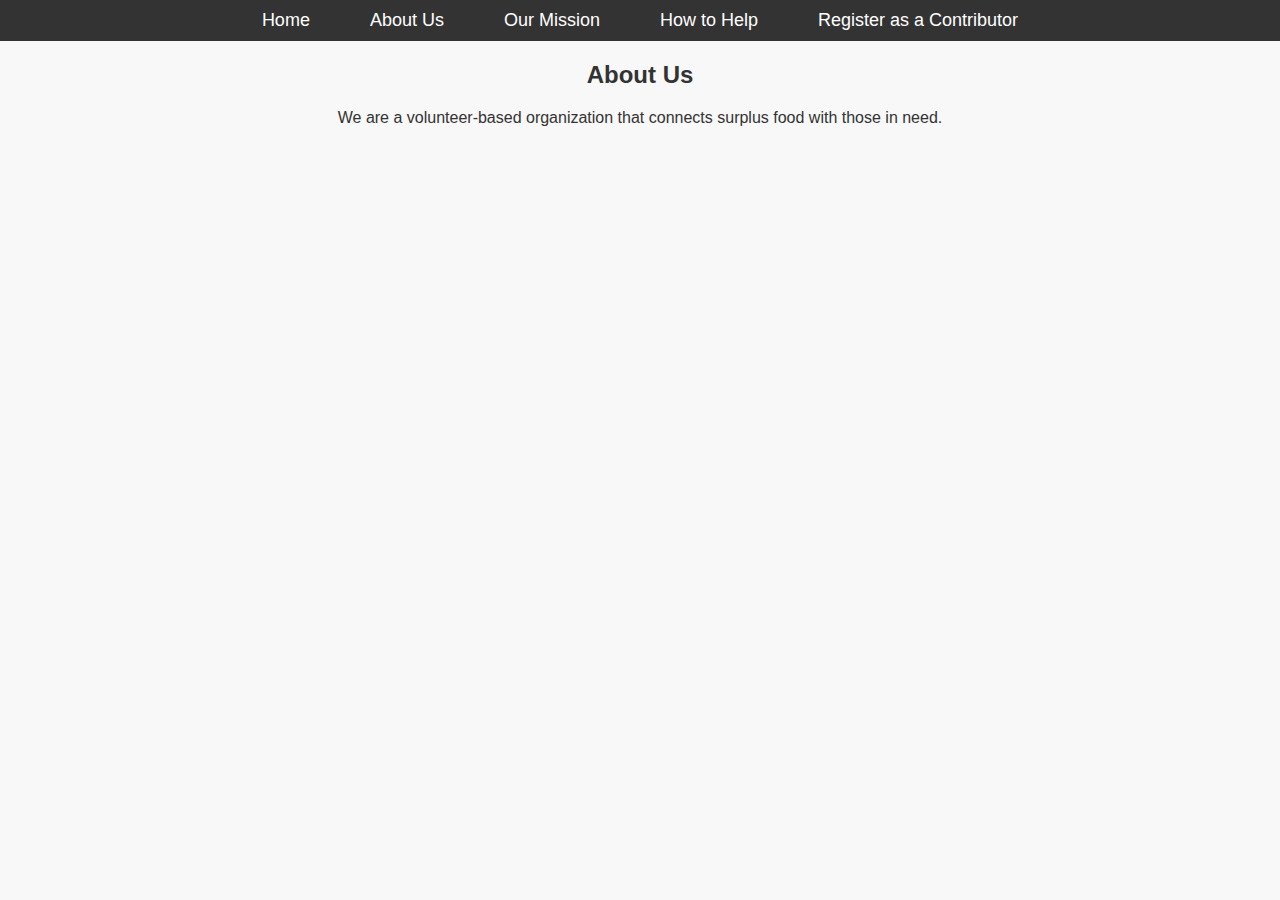
<file: about.html>
<!DOCTYPE html>
<html lang="en">
<head>
    <meta charset="UTF-8">
    <meta name="viewport" content="width=device-width, initial-scale=1.0">
    <title>About Us - We'll be there For You!</title>
    <link rel="stylesheet" href="style.css">
</head>
<body>
    <div id="navbar-container"></div>

    <div id="navbar"></div>

    <div class="content">
        <h2>About Us</h2>
        <p>We are a volunteer-based organization that connects surplus food with those in need.</p>
    </div>

    <script src="script.js"></script>
    <script>
        document.getElementById("contactForm").addEventListener("submit", async (event) => {
            event.preventDefault();
        
            const name = document.getElementById("name").value;
            const email = document.getElementById("email").value;
            const message = document.getElementById("message").value;
        
            try {
                const response = await fetch("http://localhost:5500/send-email", {
                    method: "POST",
                    headers: { "Content-Type": "application/json" },
                    body: JSON.stringify({ name, email, message })
                });
        
                const data = await response.json();
                document.getElementById("responseMessage").textContent = data.message || "Failed to send.";
            } catch (error) {
                console.error("Error:", error);
                document.getElementById("responseMessage").textContent = "Failed to send.";
            }
        });
        </script>

</body>
</html>
</file>
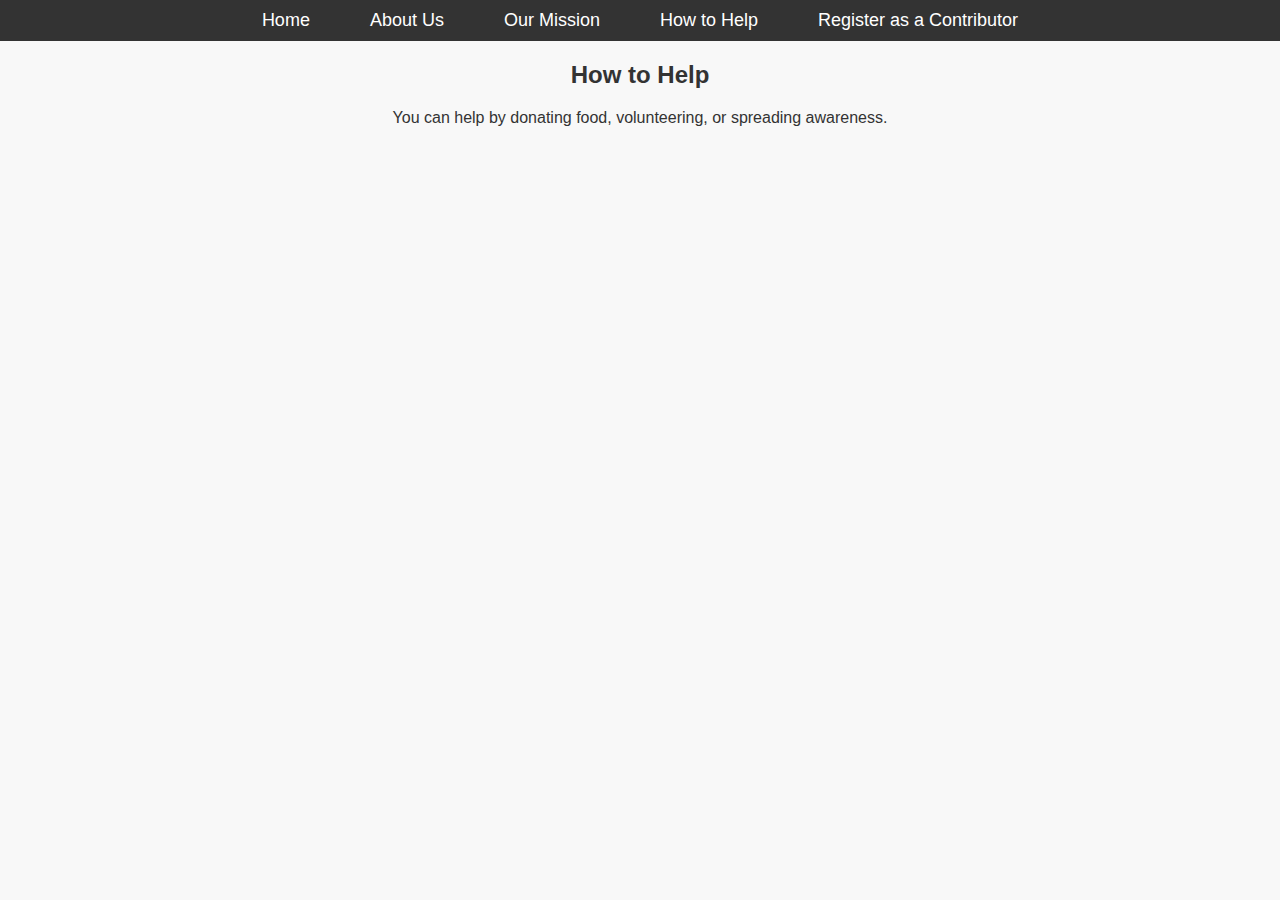
<file: help.html>
<!DOCTYPE html>
<html lang="en">
<head>
    <meta charset="UTF-8">
    <meta name="viewport" content="width=device-width, initial-scale=1.0">
    <title>How to Help - We'll be there For You!</title>
    <link rel="stylesheet" href="style.css">
</head>
<body>
    <div id="navbar-container"></div>

    <div id="navbar"></div>

    <div class="content">
        <h2>How to Help</h2>
        <p>You can help by donating food, volunteering, or spreading awareness.</p>
    </div>

    <script src="script.js"></script>
    <script>
        document.getElementById("contactForm").addEventListener("submit", async (event) => {
            event.preventDefault();
        
            const name = document.getElementById("name").value;
            const email = document.getElementById("email").value;
            const message = document.getElementById("message").value;
        
            try {
                const response = await fetch("http://localhost:5500/send-email", {
                    method: "POST",
                    headers: { "Content-Type": "application/json" },
                    body: JSON.stringify({ name, email, message })
                });
        
                const data = await response.json();
                document.getElementById("responseMessage").textContent = data.message || "Failed to send.";
            } catch (error) {
                console.error("Error:", error);
                document.getElementById("responseMessage").textContent = "Failed to send.";
            }
        });
        </script>


</body>
</html>
</file>
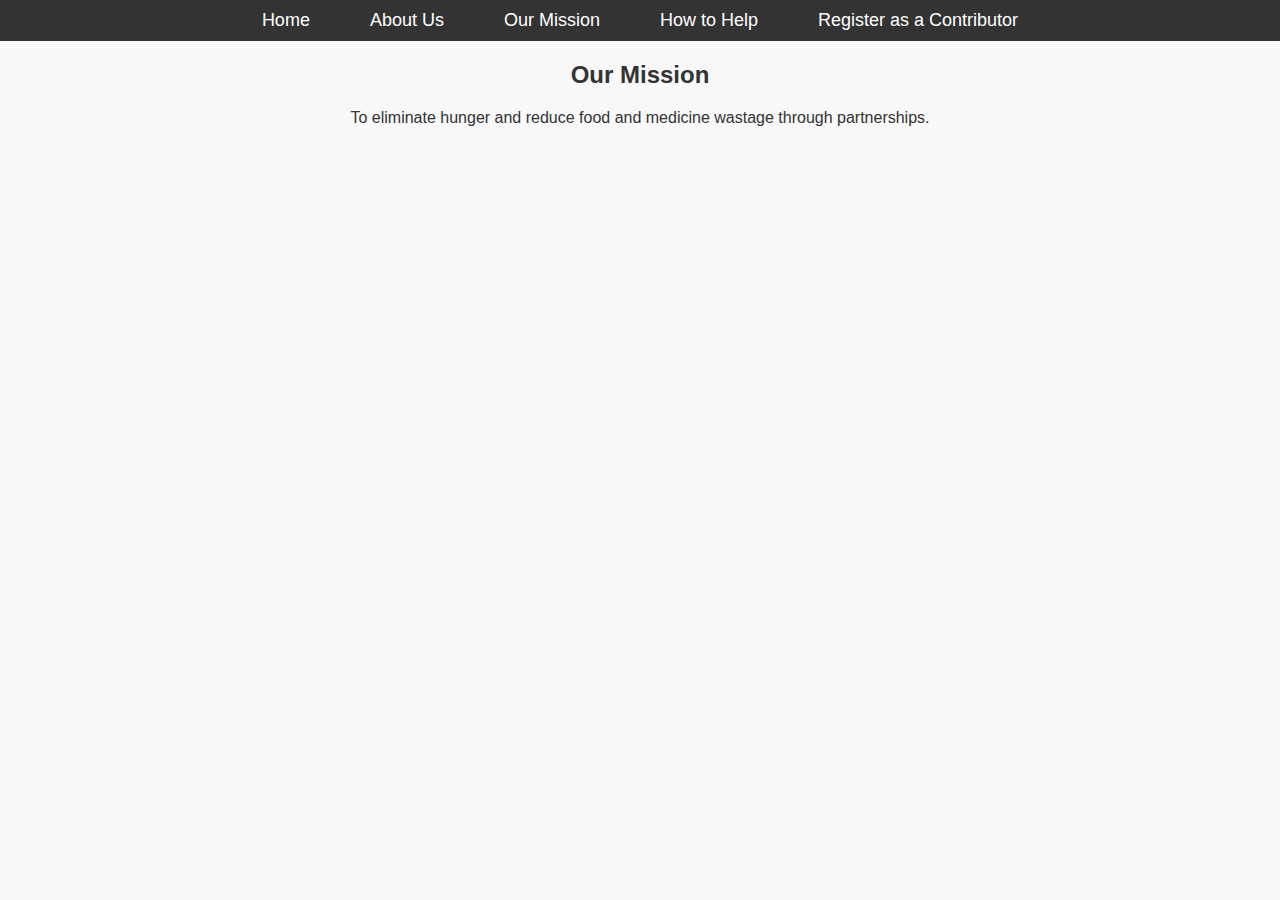
<file: mission.html>
<!DOCTYPE html>
<html lang="en">
<head>
    <meta charset="UTF-8">
    <meta name="viewport" content="width=device-width, initial-scale=1.0">
    <title>Our Mission - We'll be there For You!</title>
    <link rel="stylesheet" href="style.css">
</head>
<body>
    <div id="navbar-container"></div>

    <div id="navbar"></div>

    <div class="content">
        <h2>Our Mission</h2>
        <p>To eliminate hunger and reduce food and medicine wastage through partnerships.</p>
    </div>

    <script src="script.js"></script>
    <script>
        document.getElementById("contactForm").addEventListener("submit", async (event) => {
            event.preventDefault();
        
            const name = document.getElementById("name").value;
            const email = document.getElementById("email").value;
            const message = document.getElementById("message").value;
        
            try {
                const response = await fetch("http://localhost:5500/send-email", {
                    method: "POST",
                    headers: { "Content-Type": "application/json" },
                    body: JSON.stringify({ name, email, message })
                });
        
                const data = await response.json();
                document.getElementById("responseMessage").textContent = data.message || "Failed to send.";
            } catch (error) {
                console.error("Error:", error);
                document.getElementById("responseMessage").textContent = "Failed to send.";
            }
        });
        </script>

</body>
</html>
</file>
<file: style.css>
/* General Styles */
body {
    font-family: Arial, sans-serif;
    margin: 0;
    padding: 0;
    background-color: #f8f8f8;
    color: #333;
    text-align: center;
}

/* Header */
header {
    background-color: #4CAF50;
    color: white;
    padding: 20px;
}

/* Navbar */
.navbar {
    background-color: #333;
    padding: 10px 0;
    text-align: center;
}

.navbar ul {
    list-style: none;
    margin: 0;
    padding: 0;
    display: flex;
    justify-content: center;
}

.navbar ul li {
    margin: 0 15px;
}

.navbar ul li a {
    text-decoration: none;
    color: white;
    font-size: 18px;
    padding: 10px 15px;
    transition: background 0.3s;
}

.navbar ul li a:hover {
    background-color: #575757;
    border-radius: 5px;
}

/* Hero Section */
.hero {
    background-image: url('your-image.jpg'); /* Replace with an actual image */
    background-size: cover;
    background-position: center;
    padding: 100px 20px;
    color: black;
}

.hero-content {
    max-width: 600px;
    margin: 0 auto;
    background: rgba(255, 255, 255, 0.8);
    padding: 20px;
    border-radius: 10px;
}

.btn {
    display: inline-block;
    background-color: #4CAF50;
    color: white;
    padding: 10px 20px;
    text-decoration: none;
    border-radius: 5px;
    transition: background 0.3s;
}

.btn:hover {
    background-color: #45a049;
}

/* Sections */
section {
    padding: 40px 20px;
}

/* Grid Layout */
.grid {
    display: flex;
    flex-wrap: wrap;
    justify-content: center;
    gap: 20px;
}

.help-item {
    background: white;
    padding: 20px;
    border-radius: 10px;
    box-shadow: 0 0 10px rgba(0, 0, 0, 0.1);
    width: 250px;
}

/* Form */
form {
    max-width: 400px;
    margin: 0 auto;
    text-align: left;
}

form label {
    display: block;
    margin: 10px 0 5px;
}

form input, form textarea {
    width: 100%;
    padding: 10px;
    margin-bottom: 10px;
    border: 1px solid #ccc;
    border-radius: 5px;
}

button {
    background-color: #4CAF50;
    color: white;
    padding: 10px 20px;
    border: none;
    border-radius: 5px;
    cursor: pointer;
    transition: background 0.3s;
}

button:hover {
    background-color: #45a049;
}

/* Footer */
footer {
    background-color: #333;
    color: white;
    padding: 20px;
    margin-top: 20px;
}
</file>
